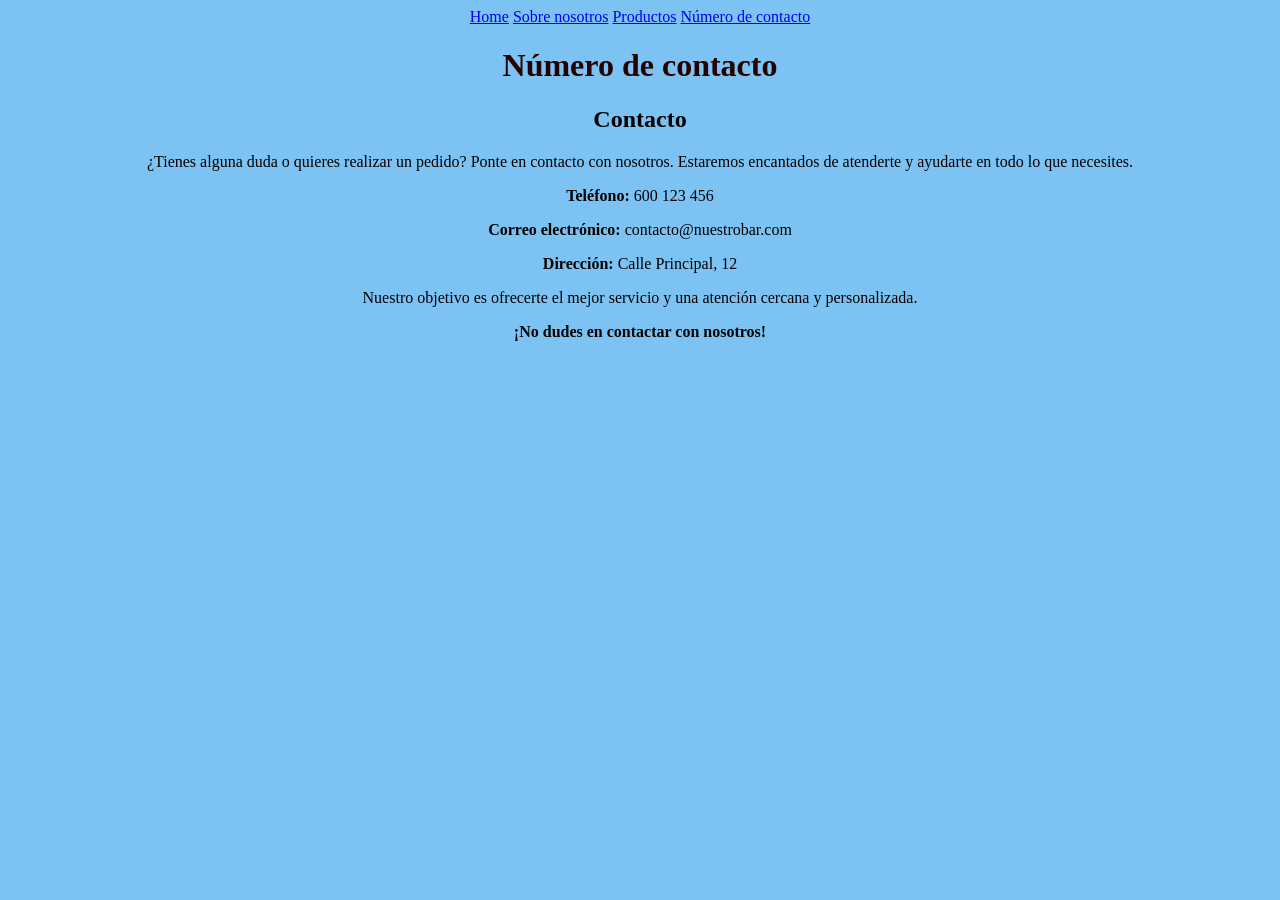
<file: contact/index.html>
<!DOCTYPE html>
<html>

<head>
    <!--Charset-->
    <meta charset="UTF-8">
    <meta name="viewport" content="width=device-width, initial-scale=1.0">
    <title>Restaurante Moncayo</title>
    <meta name="description" content="Descripción de la página">
    <meta name="author" content="Puenteuropa">
    <link rel="stylesheet" href="../style.css">
</head>

<body>
    <a href="../index.html">Home</a>
    <a href="../sobre nosotros/index.html">Sobre nosotros</a>
    <a href="../productos/index.html">Productos</a>
    <a href="../contact/index.html">Número de contacto</a>
    <h1>Número de contacto</h1>

    <section id="contacto">
        <h2>Contacto</h2>

        <p>
            ¿Tienes alguna duda o quieres realizar un pedido?
            Ponte en contacto con nosotros. Estaremos encantados
            de atenderte y ayudarte en todo lo que necesites.
        </p>

        <div class="datos-contacto">
            <p><strong>Teléfono:</strong> 600 123 456</p>

            <p><strong>Correo electrónico:</strong>
                contacto@nuestrobar.com
            </p>

            <p><strong>Dirección:</strong>
                Calle Principal, 12
            </p>
        </div>

        <p>
            Nuestro objetivo es ofrecerte el mejor servicio
            y una atención cercana y personalizada.
        </p>

        <p><strong>¡No dudes en contactar con nosotros!</strong></p>
    </section>


</body>

</html>
</file>
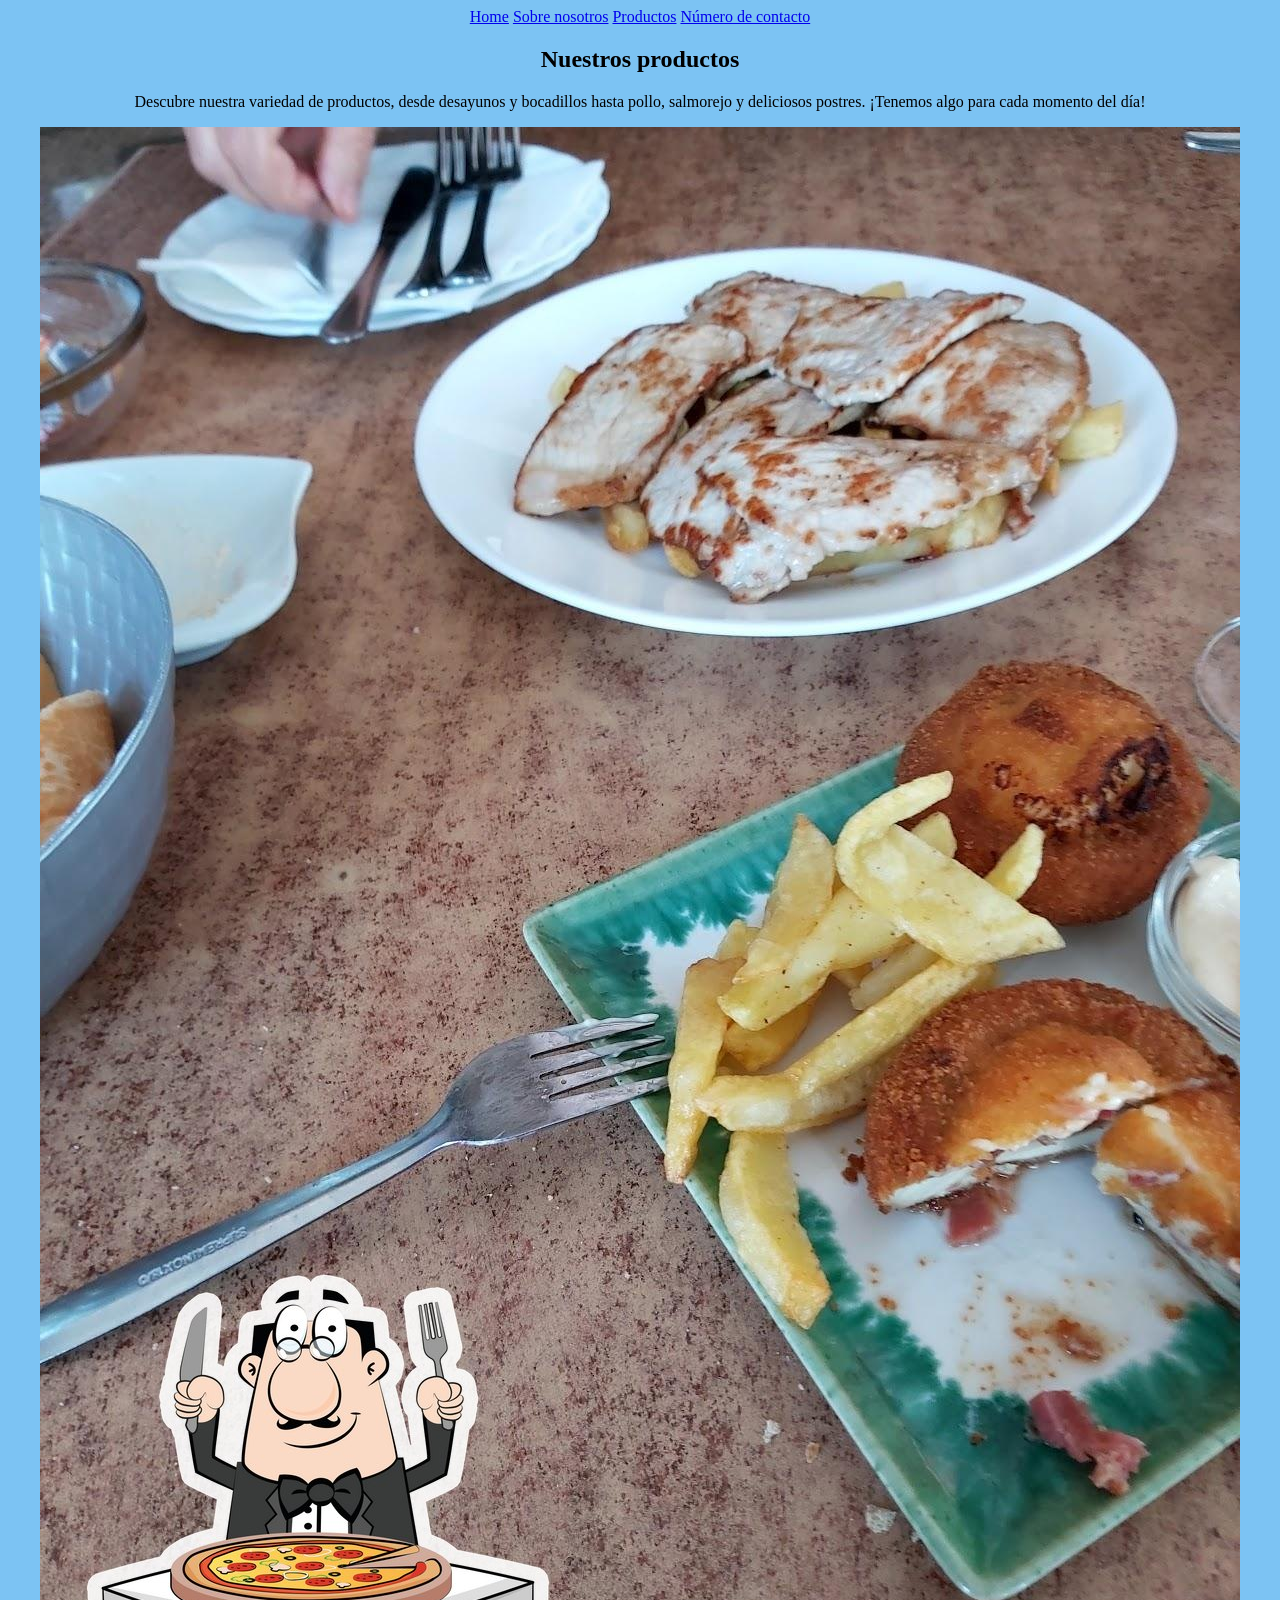
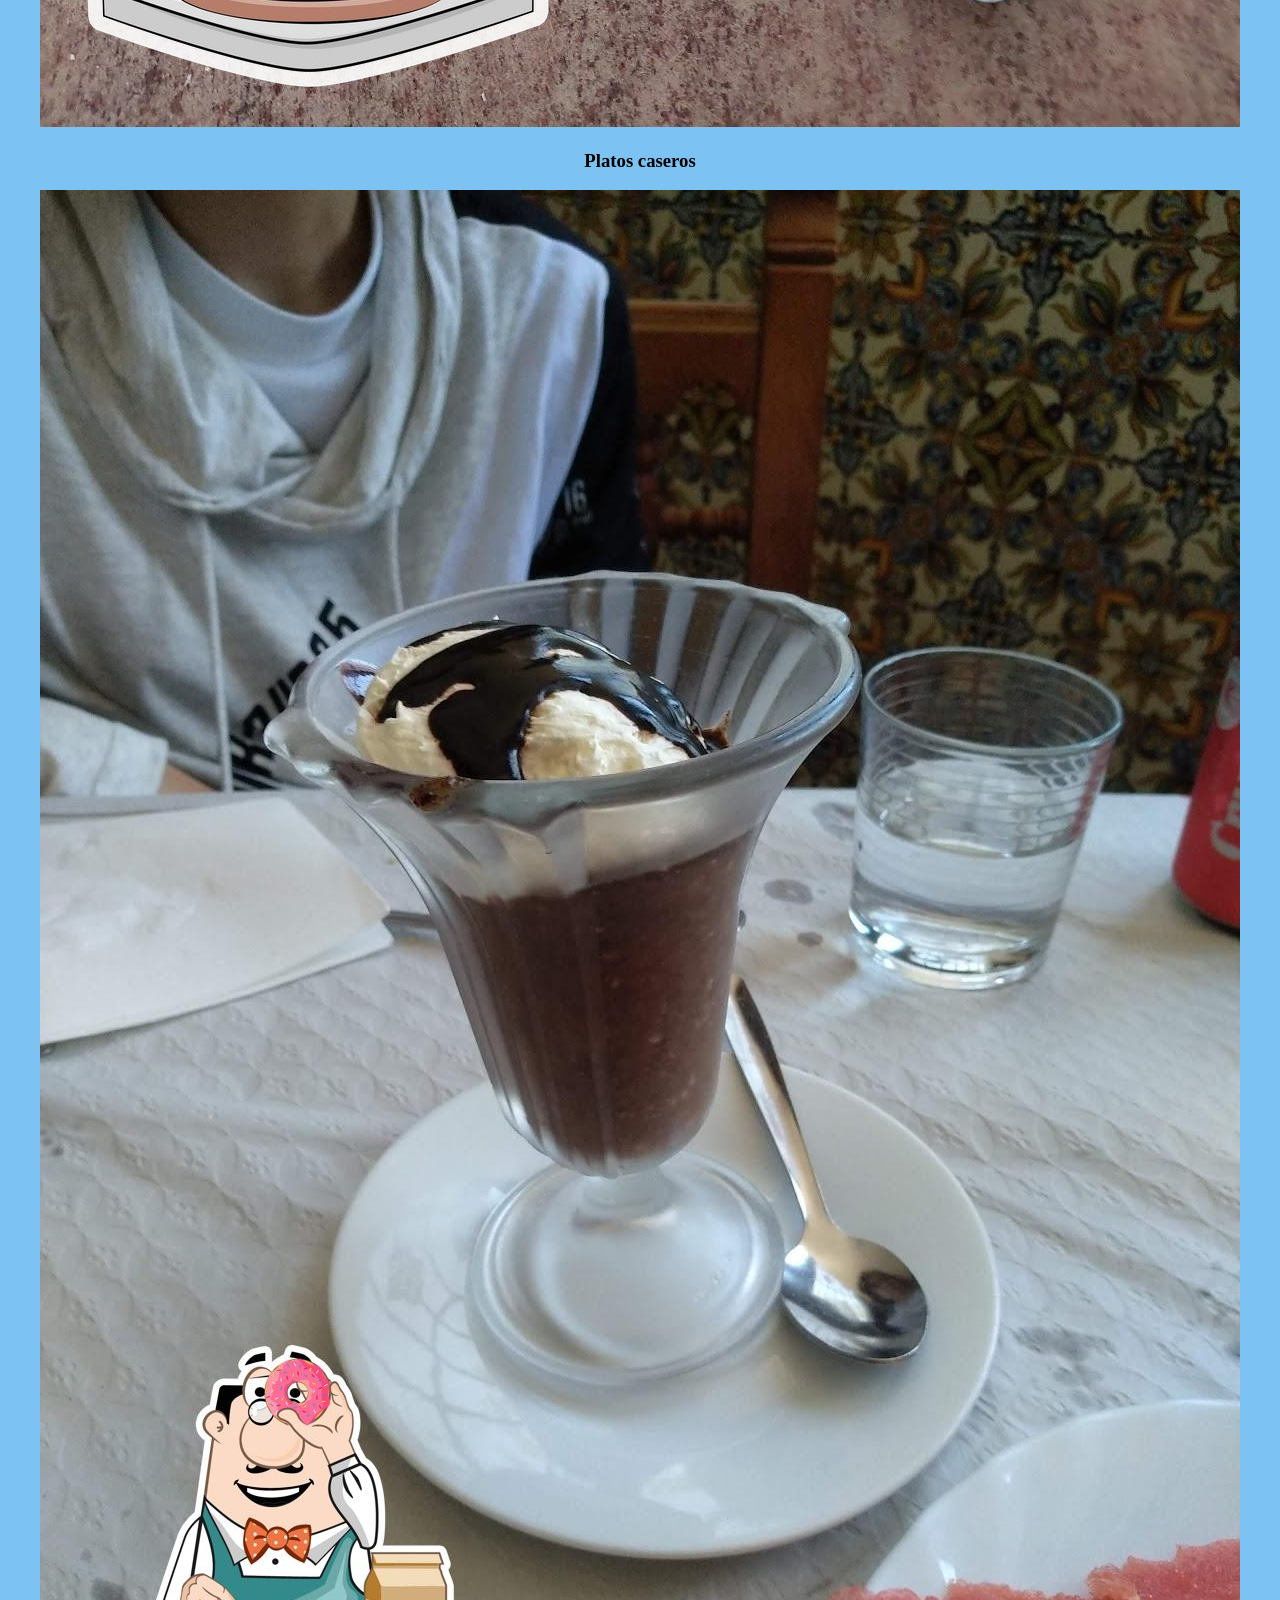
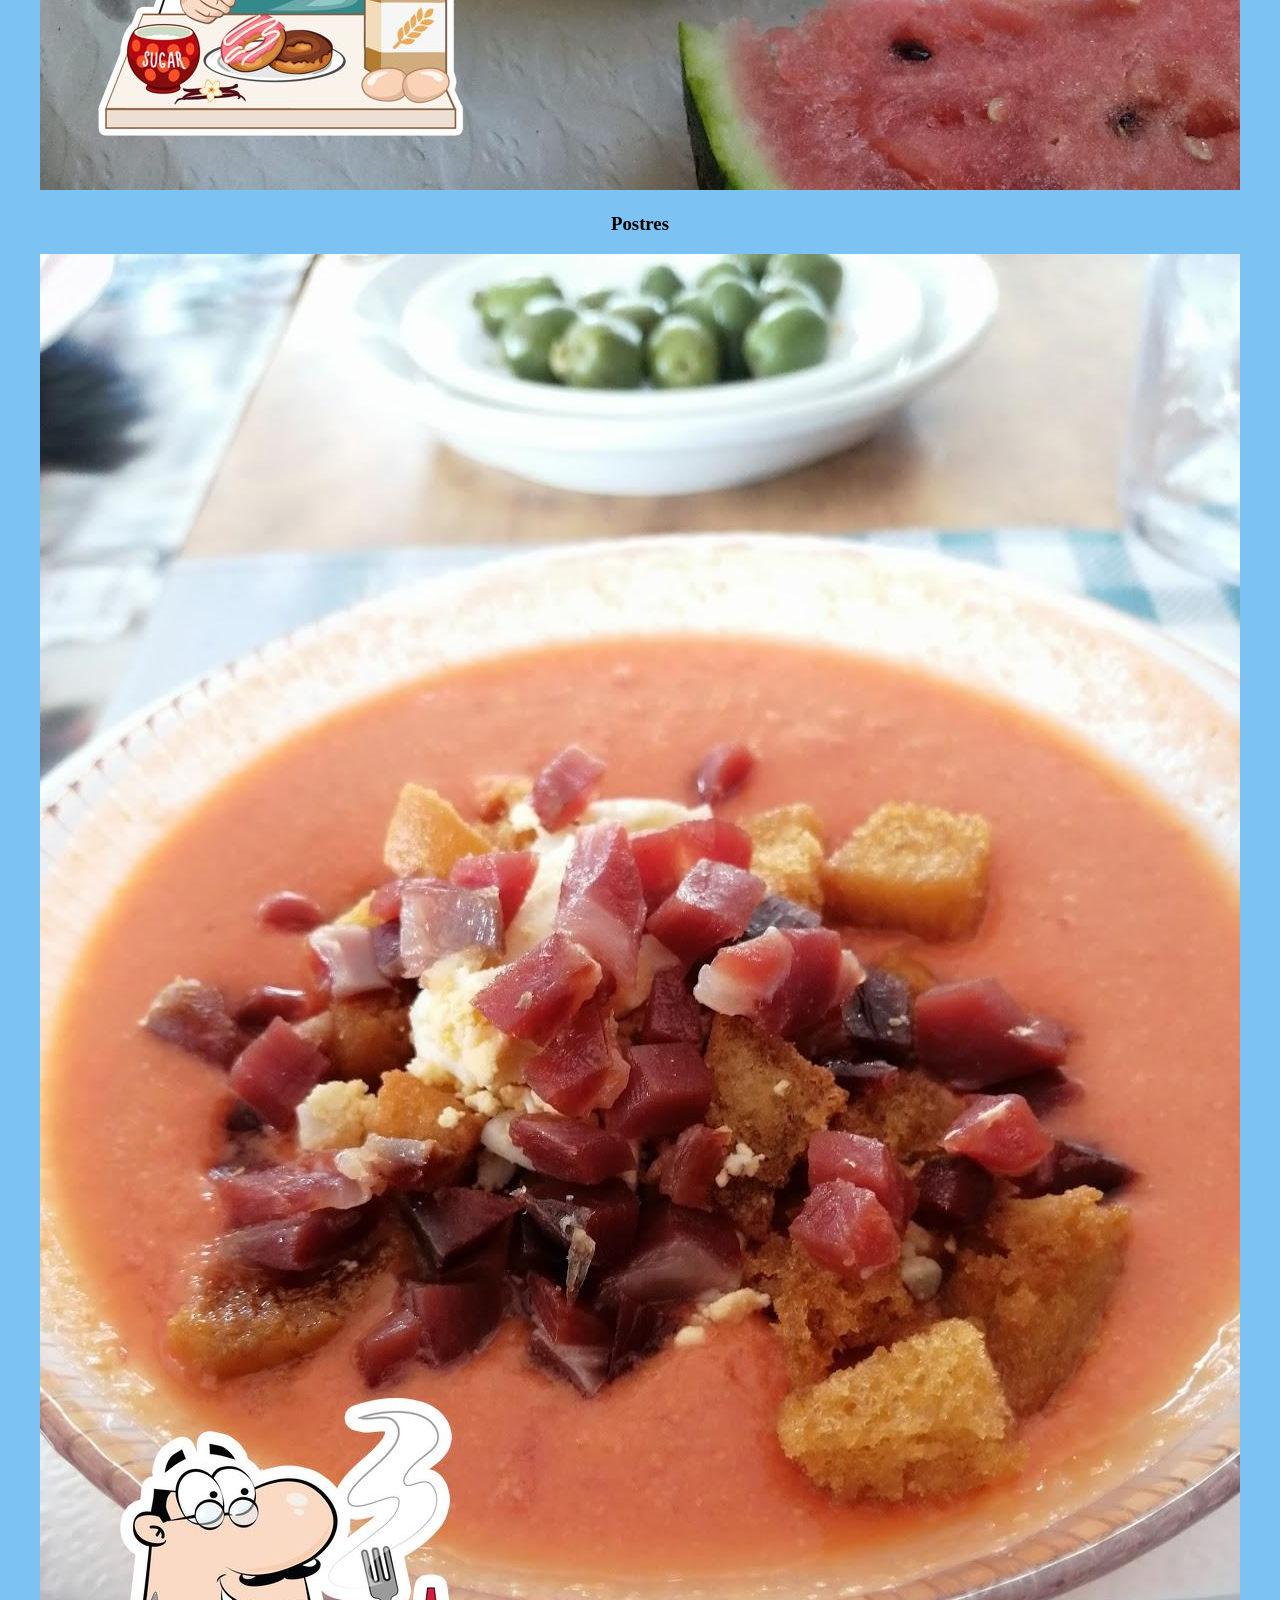
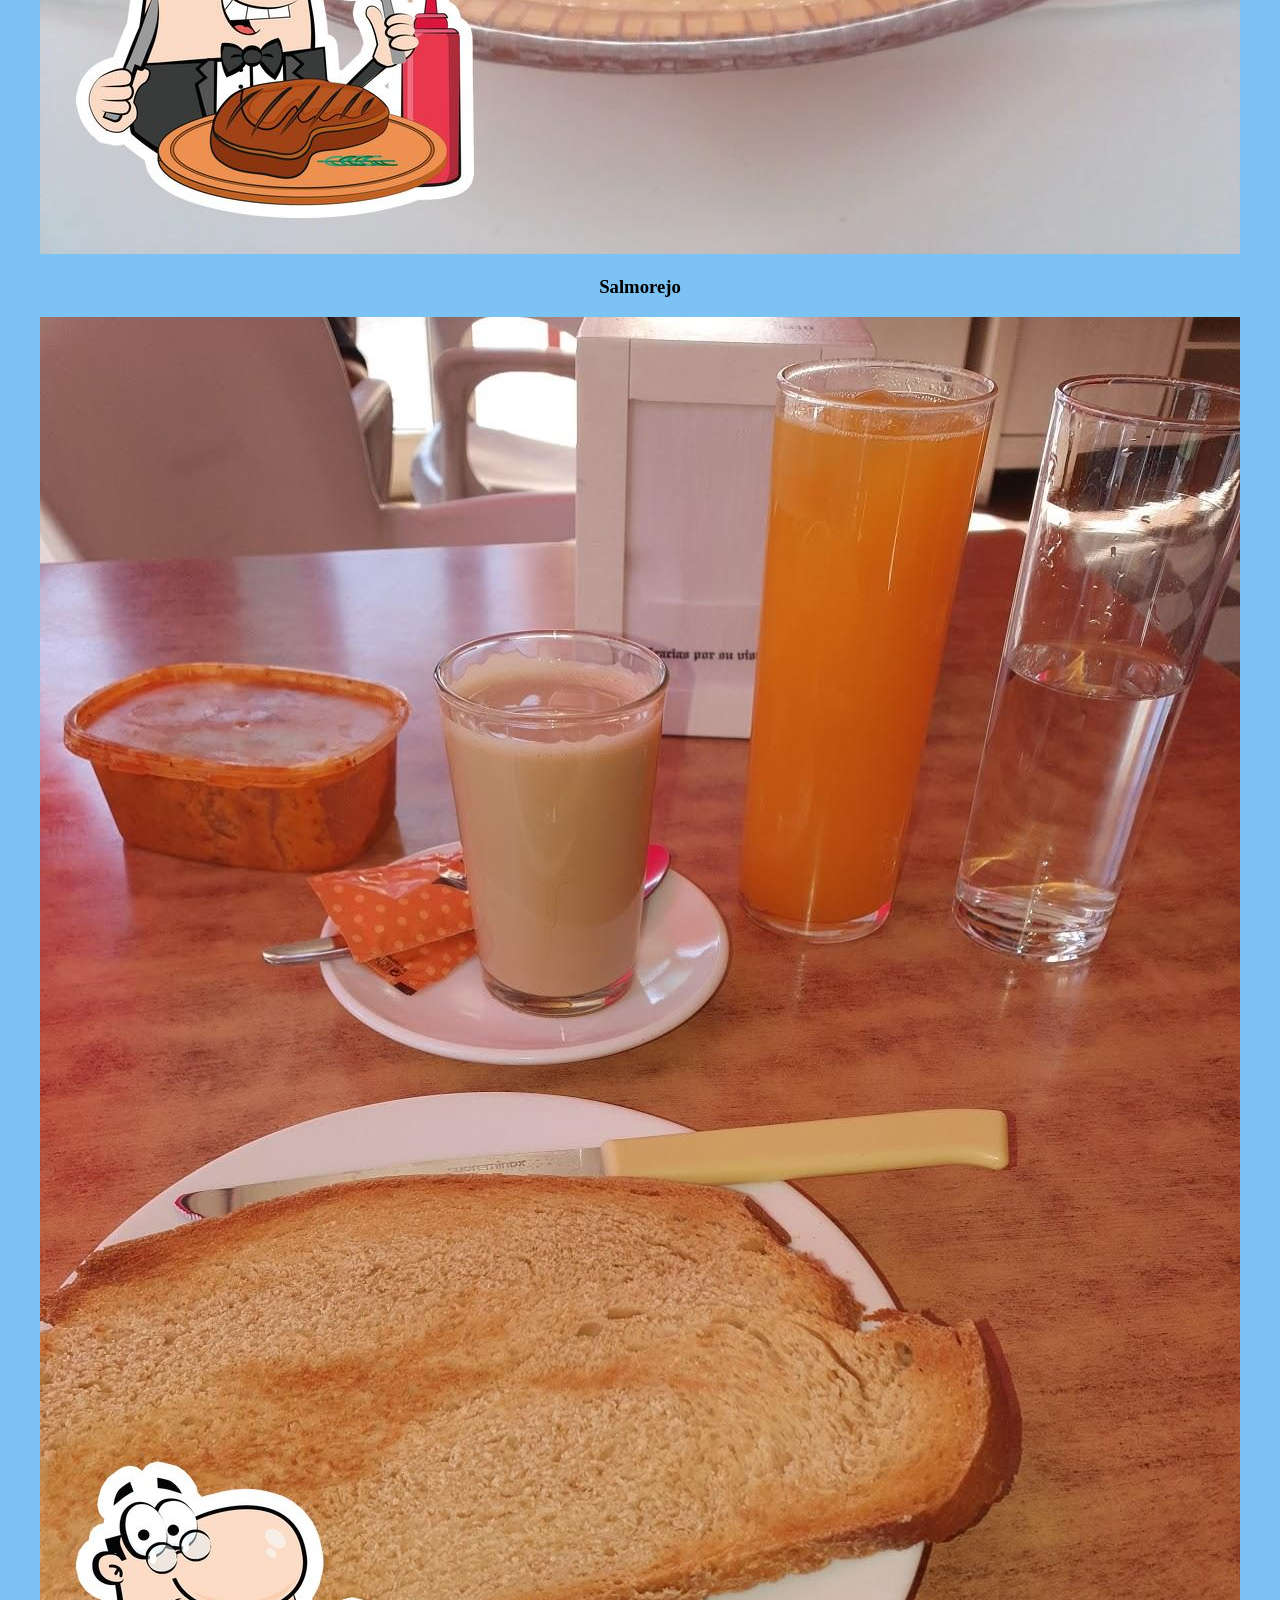
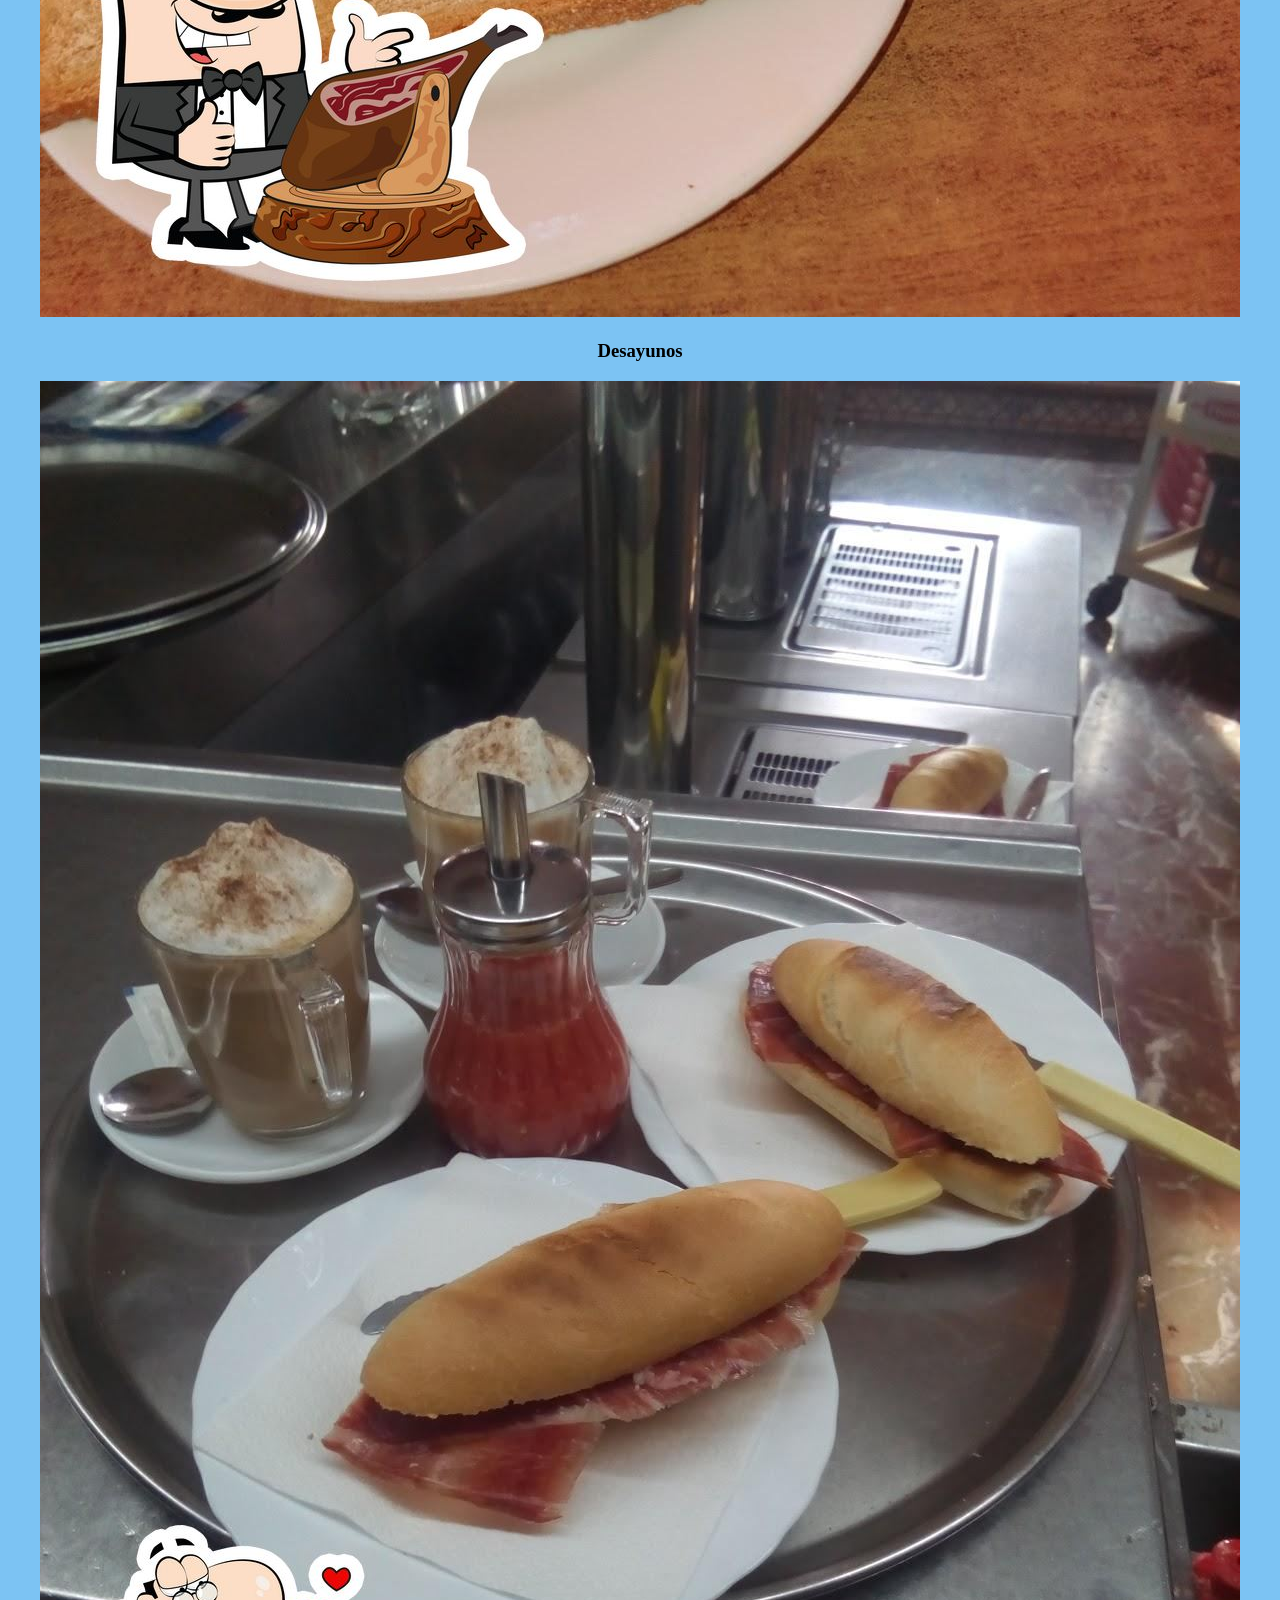
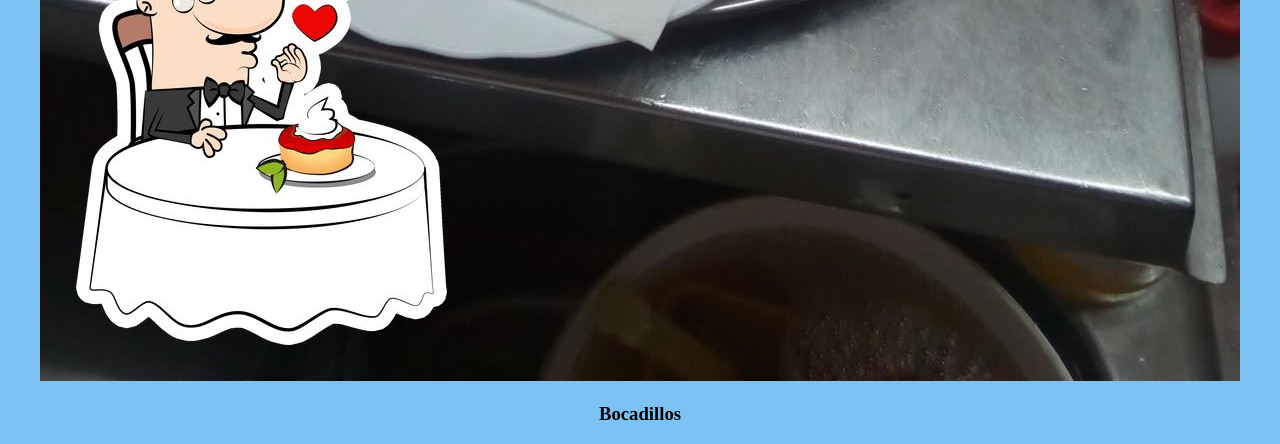
<file: productos/index.html>
<!DOCTYPE html>
<html>

<head>
    <!--Charset-->
    <meta charset="UTF-8">
    <meta name="viewport" content="width=device-width, initial-scale=1.0">
    <title>Restaurante Moncayo</title>
    <meta name="description" content="Descripción de la página">
    <meta name="author" content="Puenteuropa">
    <link rel="stylesheet" href="../style.css">
</head>

<body>
    <a href="../index.html">Home</a>
    <a href="../sobre nosotros/index.html">Sobre nosotros</a>
    <a href="../productos/index.html">Productos</a>
    <a href="../contact/index.html">Número de contacto</a>
    <section id="productos">
        <h2>Nuestros productos</h2>

        <p>
            Descubre nuestra variedad de productos, desde desayunos
            y bocadillos hasta pollo, salmorejo y deliciosos postres.
            ¡Tenemos algo para cada momento del día!
        </p>

        <div class="productos">
            <div>
                <img src="pollo.jpg" alt="Pollo">
                <h3>Platos caseros</h3>
            </div>

            <div>
                <img src="postre.jpg" alt="Postres">
                <h3>Postres</h3>
            </div>

            <div>
                <img src="salmorejo.jpg" alt="Salmorejo">
                <h3>Salmorejo</h3>
            </div>

            <div>
                <img src="desayuno.jpg" alt="Desayunos">
                <h3>Desayunos</h3>
            </div>

            <div>
                <img src="bocadillos.jpg" alt="Bocadillos">
                <h3>Bocadillos</h3>
            </div>
        </div>
    </section>


</body>

</html>
</file>
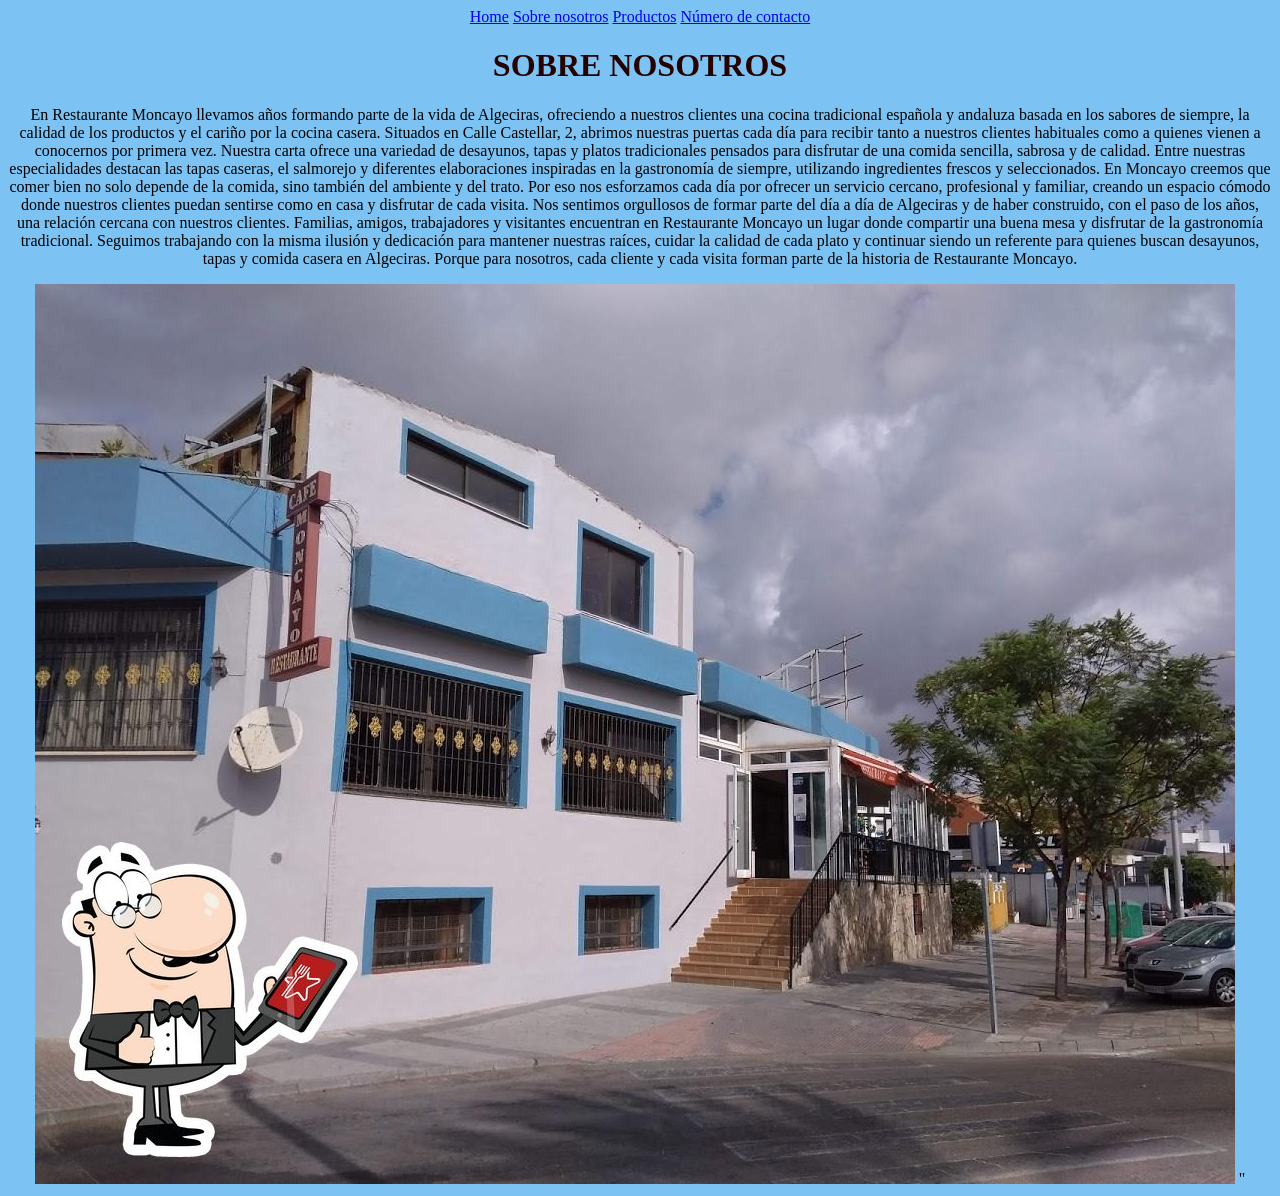
<file: sobre nosotros/index.html>
<!DOCTYPE html>
<html>

<head>
    <!--Charset-->
    <meta charset="UTF-8">
    <meta name="viewport" content="width=device-width, initial-scale=1.0">
    <title>Restaurante Moncayo</title>
    <meta name="description" content="Descripción de la página">
    <meta name="author" content="Puenteuropa">
    <link rel="stylesheet" href="../style.css">
</head>

<body>
    <a href="../index.html">Home</a>
    <a href="../sobre nosotros/index.html">Sobre nosotros</a>
    <a href="../productos/index.html">Productos</a>
    <a href="../contact/index.html">Número de contacto</a>
    <h1>SOBRE NOSOTROS</h1>
    <p1>
        <p>
            En Restaurante Moncayo llevamos años formando parte de la vida de Algeciras, ofreciendo a nuestros clientes
            una cocina tradicional española y andaluza basada en los sabores de siempre, la calidad de los productos y
            el cariño por la cocina casera. Situados en Calle Castellar, 2, abrimos nuestras puertas cada día para
            recibir tanto a nuestros clientes habituales como a quienes vienen a conocernos por primera vez.

            Nuestra carta ofrece una variedad de desayunos, tapas y platos tradicionales pensados para disfrutar de una
            comida sencilla, sabrosa y de calidad. Entre nuestras especialidades destacan las tapas caseras, el
            salmorejo y diferentes elaboraciones inspiradas en la gastronomía de siempre, utilizando ingredientes
            frescos y seleccionados.

            En Moncayo creemos que comer bien no solo depende de la comida, sino también del ambiente y del trato. Por
            eso nos esforzamos cada día por ofrecer un servicio cercano, profesional y familiar, creando un espacio
            cómodo donde nuestros clientes puedan sentirse como en casa y disfrutar de cada visita.

            Nos sentimos orgullosos de formar parte del día a día de Algeciras y de haber construido, con el paso de los
            años, una relación cercana con nuestros clientes. Familias, amigos, trabajadores y visitantes encuentran en
            Restaurante Moncayo un lugar donde compartir una buena mesa y disfrutar de la gastronomía tradicional.

            Seguimos trabajando con la misma ilusión y dedicación para mantener nuestras raíces, cuidar la calidad de
            cada plato y continuar siendo un referente para quienes buscan desayunos, tapas y comida casera en
            Algeciras. Porque para nosotros, cada cliente y cada visita forman parte de la historia de Restaurante
            Moncayo.
        </p>
        <img src="moncayo.png">
</body>"

</html>
</file>
<file: style.css>
body{
    background-color: rgb(124, 195, 243);
    text-align: center;
}


h1{
    color: rgb(37, 1, 1);
}
</file>
